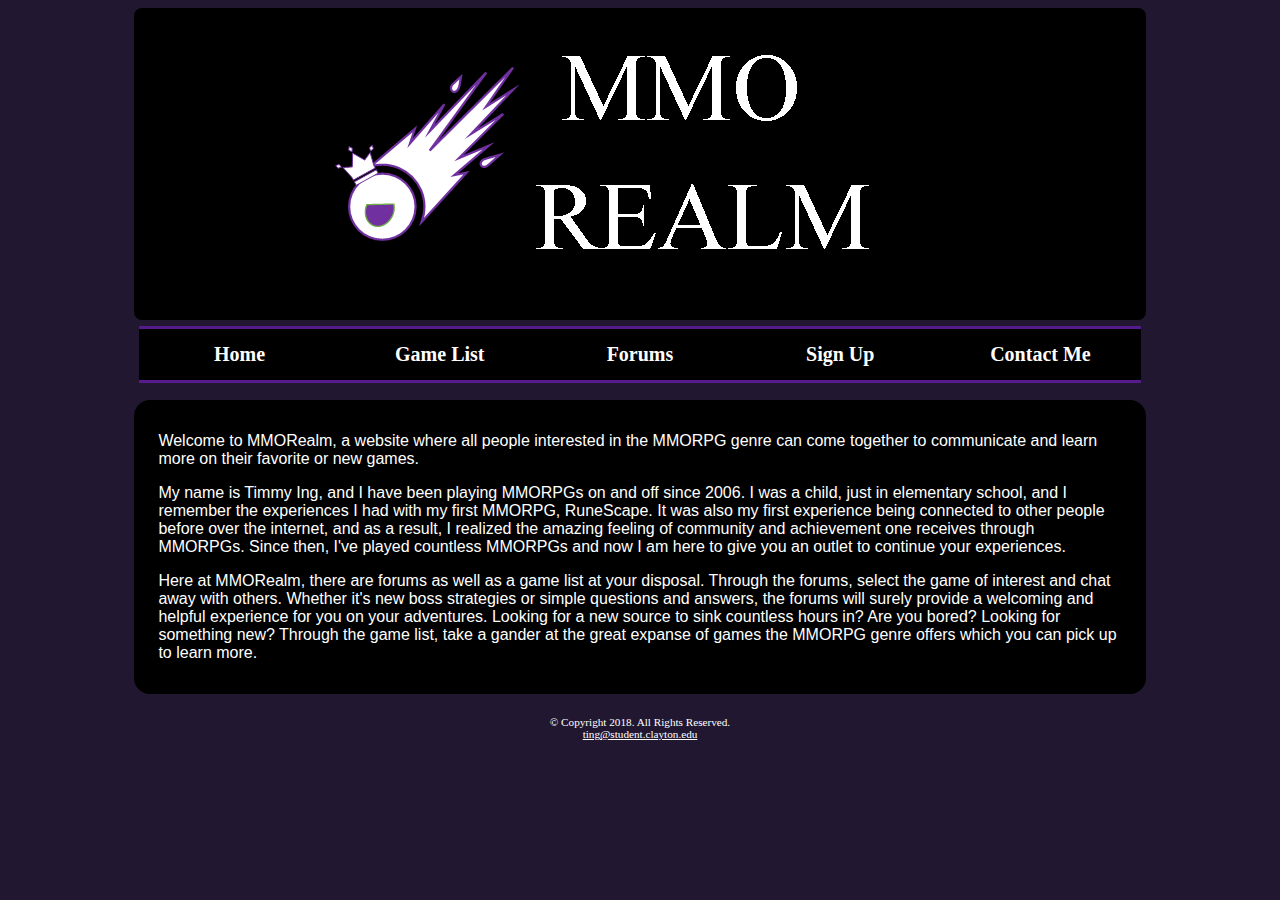
<file: index.html>
<!DOCTYPE html>
<html lang="en">
<head>
	<link rel="stylesheet" href="styles.css">
	<title>MMORealm</title>
	<meta charset="utf-8">
	<meta name="viewport" content="width=device-width,initial-scale=1">
	<meta name="description" content="Homepage of website introducing the website's purpose and function as well as background information on the author.">
	<meta name="author" content="Timmy Ing">
</head>
<body>
	
	<div id="container">
	
	<header>
	<a href="index.html"><img src="MMORealmlogo.png" alt="MMORealmLOGO"></a>
	</header>
	<nav>
		<ul>
			<li><a href="index.html">Home</a></li>
			<li><a href="gameList.html">Game List</a></li>
			<li><a href="forums.html">Forums</a></li>
			<li><a href="signup.html">Sign Up</a></li>
			<li><a href="contact.html">Contact Me</a></li>
		</ul>
	</nav>
	<main>
		<div class="mobile">
		
		<p> Welcome to MMORealm, a website where all people interested in the MMORPG genre can come together to communicate and learn more on their favorite or new games.</p>
		
		<p>Here at MMORealm, there are forums as well as a game list at your disposal. Through the forums, select the game of interest and chat away with others. 
		Whether it's new boss strategies or simple questions and answers, the forums will surely provide a welcoming and helpful experience for you on your adventures.
		Looking for a new source to sink countless hours in? Are you bored? Looking for something new? Through the game list, take a gander at the great expanse of games the MMORPG
		genre offers which you can pick up to learn more.</p>
		
		</div>
	
		<div class="desktop">
		
		<p> Welcome to MMORealm, a website where all people interested in the MMORPG genre can come together to communicate and learn more on their favorite or new games.</p>
		
		
		<p> My name is Timmy Ing, and I have been playing MMORPGs on and off since 2006. I was a child, just in elementary school, and I remember the experiences I had with my first MMORPG, RuneScape.
		It was also my first experience being connected to other people before over the internet, and as a result, I realized the amazing feeling of community and achievement one receives through MMORPGs.
		Since then, I've played countless MMORPGs and now I am here to give you an outlet to continue your experiences.</p>
		
		
		<p>Here at MMORealm, there are forums as well as a game list at your disposal. Through the forums, select the game of interest and chat away with others. 
		Whether it's new boss strategies or simple questions and answers, the forums will surely provide a welcoming and helpful experience for you on your adventures.
		Looking for a new source to sink countless hours in? Are you bored? Looking for something new? Through the game list, take a gander at the great expanse of games the MMORPG
		genre offers which you can pick up to learn more.</p>
		
		</div>
		
	</main>
	<footer>
		&copy; Copyright 2018. All Rights Reserved. <br>
		<a href="mailto:ting@student.clayton.edu">ting@student.clayton.edu</a>
	</footer>
	
	</div>
	
</body>
</html>
</file>
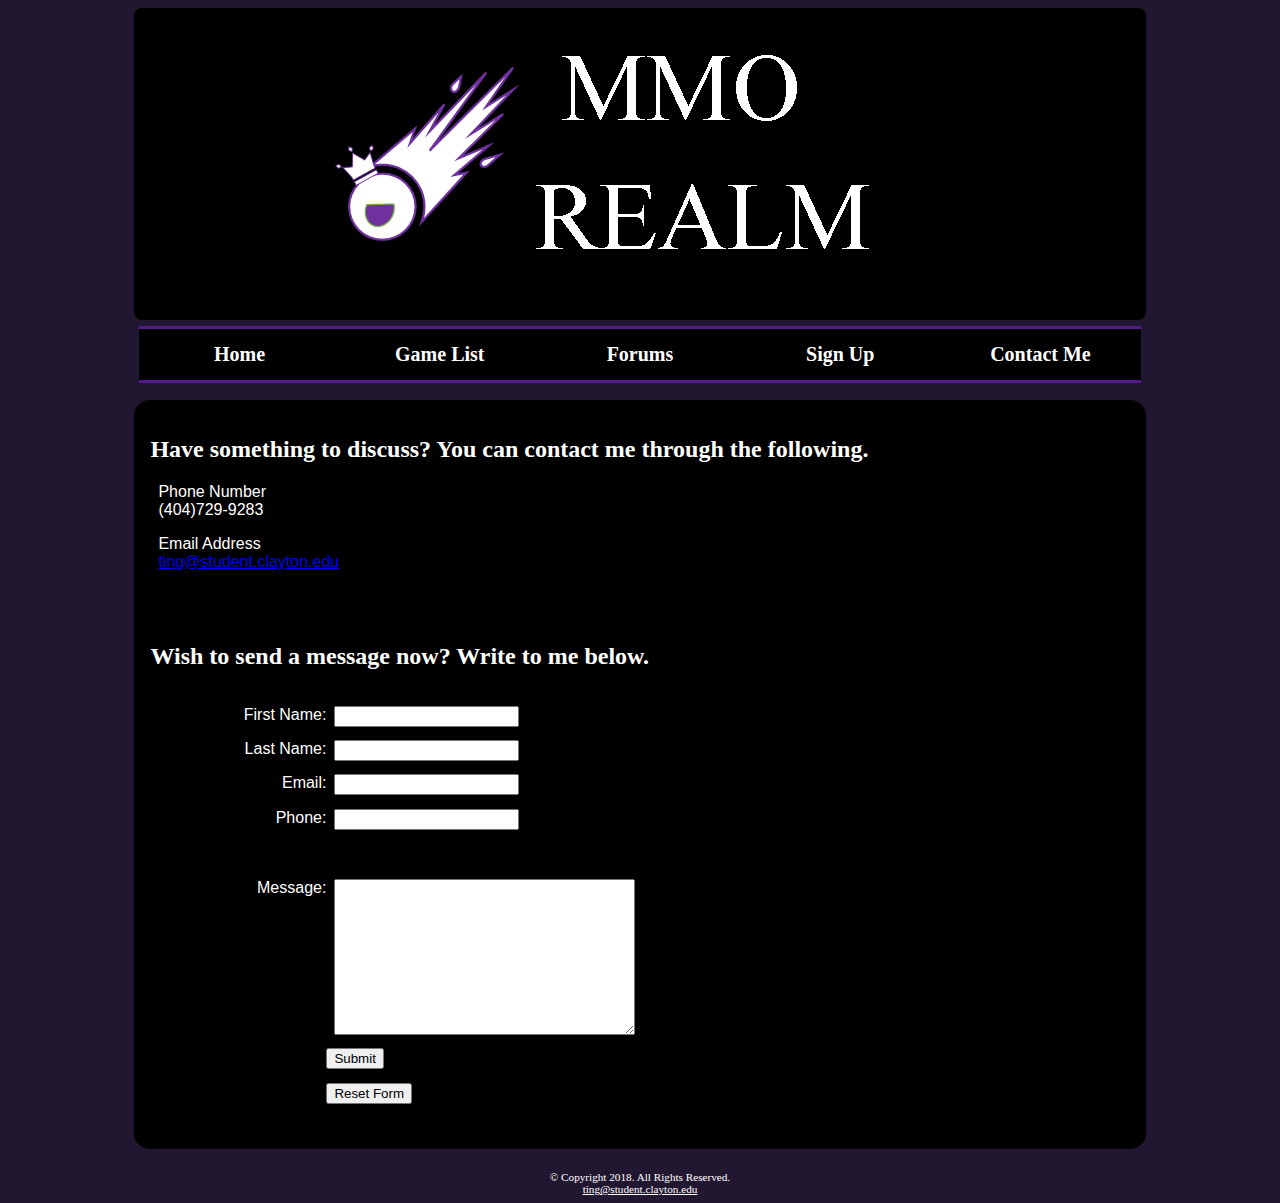
<file: contact.html>
<!DOCTYPE html>
<html lang="en">
<head>
	<link rel="stylesheet" href="styles.css">
	<title>MMORealm</title>
	<meta charset="utf-8">
	<meta name="viewport" content="width=device-width,initial-scale=1">
	<meta name="description" content="Provide contact details for author.">
	<meta name="author" content="Timmy Ing">
</head>
<body>
	
	<div id="container">
	
	<header>
	<a href="index.html"><img src="MMORealmlogo.png" alt="MMORealmLOGO"></a>
	</header>
	<nav>
		<ul>
			<li><a href="index.html">Home</a></li>
			<li><a href="gameList.html">Game List</a></li>
			<li><a href="forums.html">Forums</a></li>
			<li><a href="signup.html">Sign Up</a></li>
			<li><a href="contact.html">Contact Me</a></li>
		</ul>
	</nav>
	<main>
	
	<h2>Have something to discuss? You can contact me through the following.</h2>
	<p>Phone Number<br>
	<a class="mobile" href="tel:4047299283">(404)729-9283</a>
	<span class="desktop">(404)729-9283</span></p>
	
	<p>Email Address<br>
	<a href="mailto:ting@student.clayton.edu">ting@student.clayton.edu</a></p>
	<br><br>
		
	<h2>Wish to send a message now? Write to me below.</h2>
	<form><!-- Start Form -->
		<label for="fName">First Name:</label>
		<input type="text" id="fName" name="fName">
		
		<label for="lName">Last Name:</label>
		<input type="text" name="lName" id="lName">
		
		<label for="email">Email:</label>
		<input type="email" name="email" id="email">
		
		<label for="phone">Phone:</label>
		<input type="tel" id="phone" name="phone">
		
		<br><br>
		<label for="message">Message:</label>
		<textarea id="message" name="message" rows="10" cols="35"></textarea>
		
		<input type="submit" id="submit" value="Submit" class="btn">
		<input type="reset" id="reset" value="Reset Form" class="btn">
	</form>
	
	</main>
	<footer>
		&copy; Copyright 2018. All Rights Reserved. <br>
		<a href="mailto:ting@student.clayton.edu">ting@student.clayton.edu</a>
	</footer>
	
	</div>
	
</body>
</html>
</file>
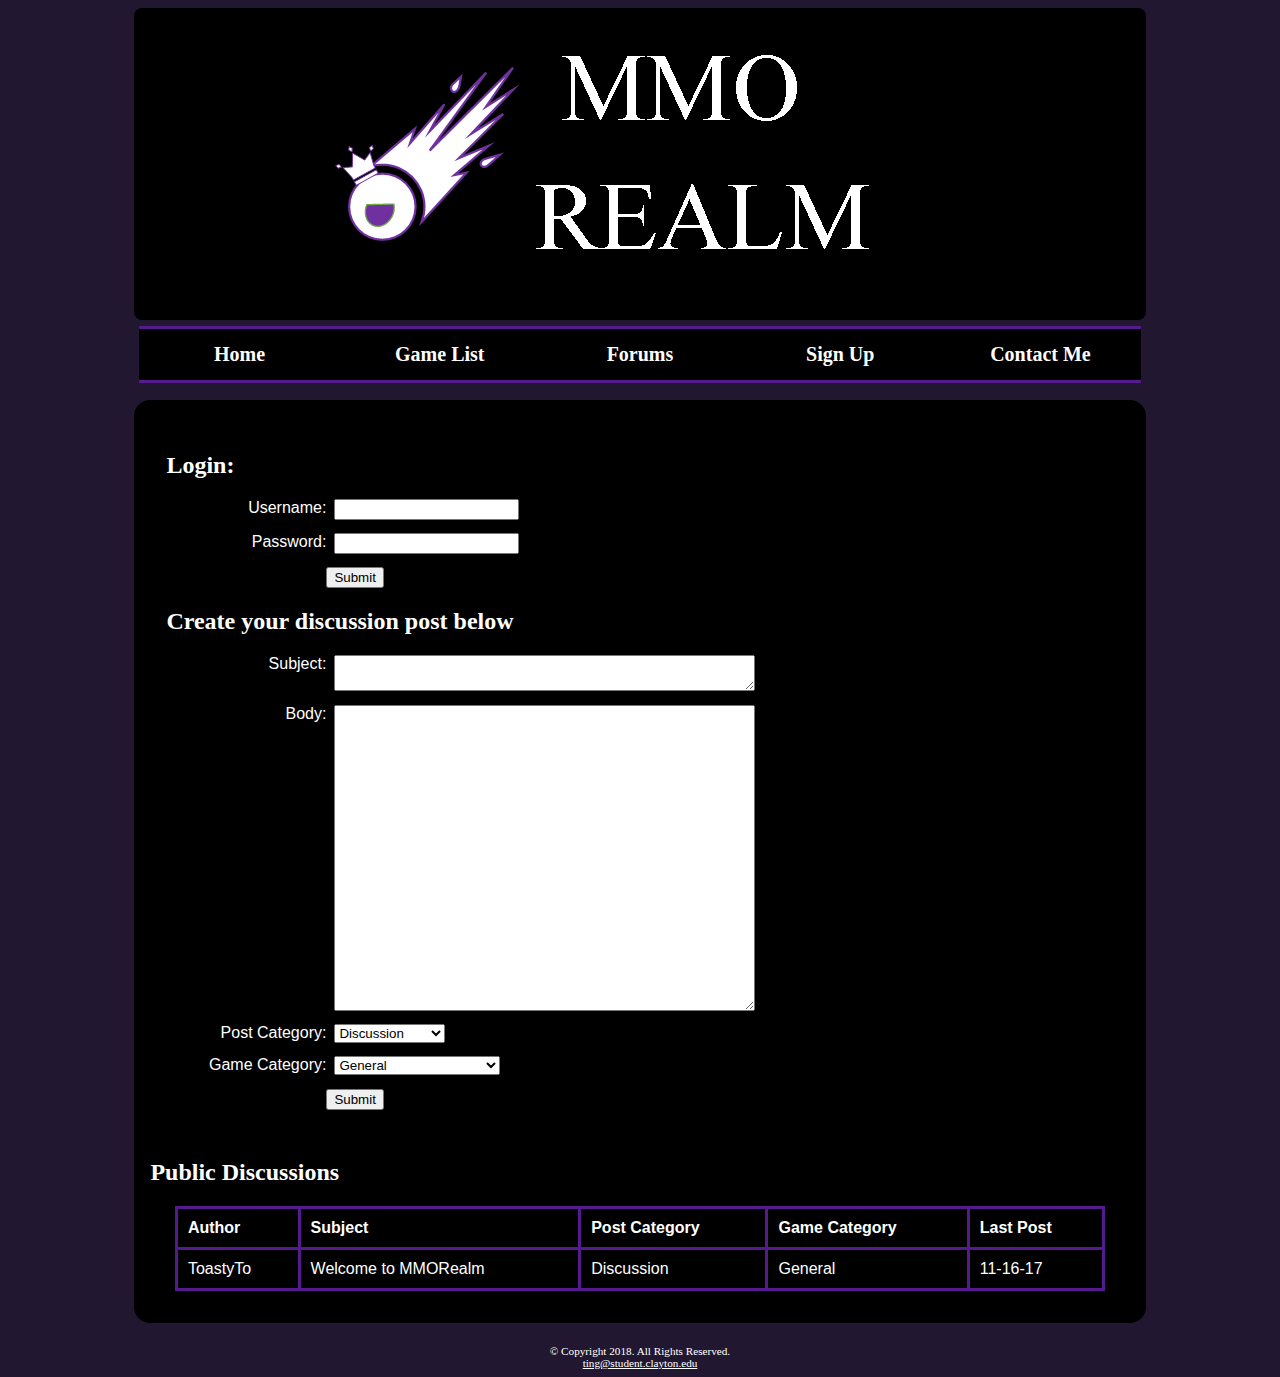
<file: forums.html>
<!DOCTYPE html>
<html lang="en">

<head>
	<link rel="stylesheet" href="styles.css">
	<title>MMORealm</title>
	<meta charset="utf-8">
	<meta name="viewport" content="width=device-width,initial-scale=1">
	<meta name="description" content="Provides forum posts and option to post discussion.">
	<meta name="author" content="Timmy Ing">
	<style>
 table {
    border-collapse: collapse;
  }
  th, td {
    border: 3px solid #551A8B;
    padding: 10px;
    text-align: left;
  }
</style>
</head>

<body>
	
	<div id="container">
	
	<header>
	<a href="index.html"><img src= "MMORealmlogo.png" alt="MMORealm LOGO"></a>
	</header>
	<nav>
		<ul>
			<li><a href="index.html">Home</a></li>
			<li><a href="gameList.html">Game List</a></li>
			<li><a href="forums.html">Forums</a></li>
			<li><a href="signup.html">Sign Up</a></li>
			<li><a href="contact.html">Contact Me</a></li>
		</ul>
	</nav>
	<main>
	
	<form><!-- Start Form -->
		<h2> Login: </h2>
		<label for="username">Username:</label>
		<input type="text" name="username" id="username">
		<label for="pw">Password:</label>
		<input type="password" name="pw" id="pw">
			<input type="submit" id="submit" value="Submit" class="btn">
	
		<h2>Create your discussion post below</h2>
		<label for="subject">Subject:</label>
		<textarea id="subject" name="subject" rows="2" cols="50" maxlength="75"></textarea>
		<label for="body">Body:</label>
		<textarea id="body" name="body" rows="20" cols="50" maxlength="2000"></textarea>
		<label for="postcat">Post Category:</label>
		<select name="postcat" id="postcat">
			<option value="discussion">Discussion</option>
			<option value="help">Suggestion/Tip</option>
			<option value="funny">Humor</option>
			<option value="talk">Rant</option>
			<option value="video">Video</option>
			<option value="art">Art</option>
			<option value="other">Other</option>
		</select>
		<label for="gamecat">Game Category:</label>
		<select name="gamecat" id="gamecat">
			<option value="general">General</option>
			<option value="WoW">World of Warcraft</option>
			<option value="FFXIV">Final Fantasy XIV</option>
			<option value="TESO">The Elder Scrolls Online</option>
			<option value="osrs">RuneScape</option>
			<option value="gw2">Guild Wars 2</option>
		</select>
		
		<input type="submit" id="submit2" value="Submit" class="btn">
	</form>
	
	<h2> Public Discussions </h2>
	<table>
		<tr>
			<th> Author </th>
			<th> Subject </th>
			<th> Post Category </th>
			<th> Game Category </th>
			<th> Last Post </th>
		</tr>
		<tr>
			<td> ToastyTo </td>
			<td> Welcome to MMORealm </td>
			<td> Discussion </td>
			<td> General </td>
			<td> 11-16-17 </td>
		</tr>
	</table>
		
		
		
	</main>
	<footer>
		&copy; Copyright 2018. All Rights Reserved. <br>
		<a href="mailto:ting@student.clayton.edu">ting@student.clayton.edu</a>
	</footer>
	
	</div>
	
</body>
</html>
</file>
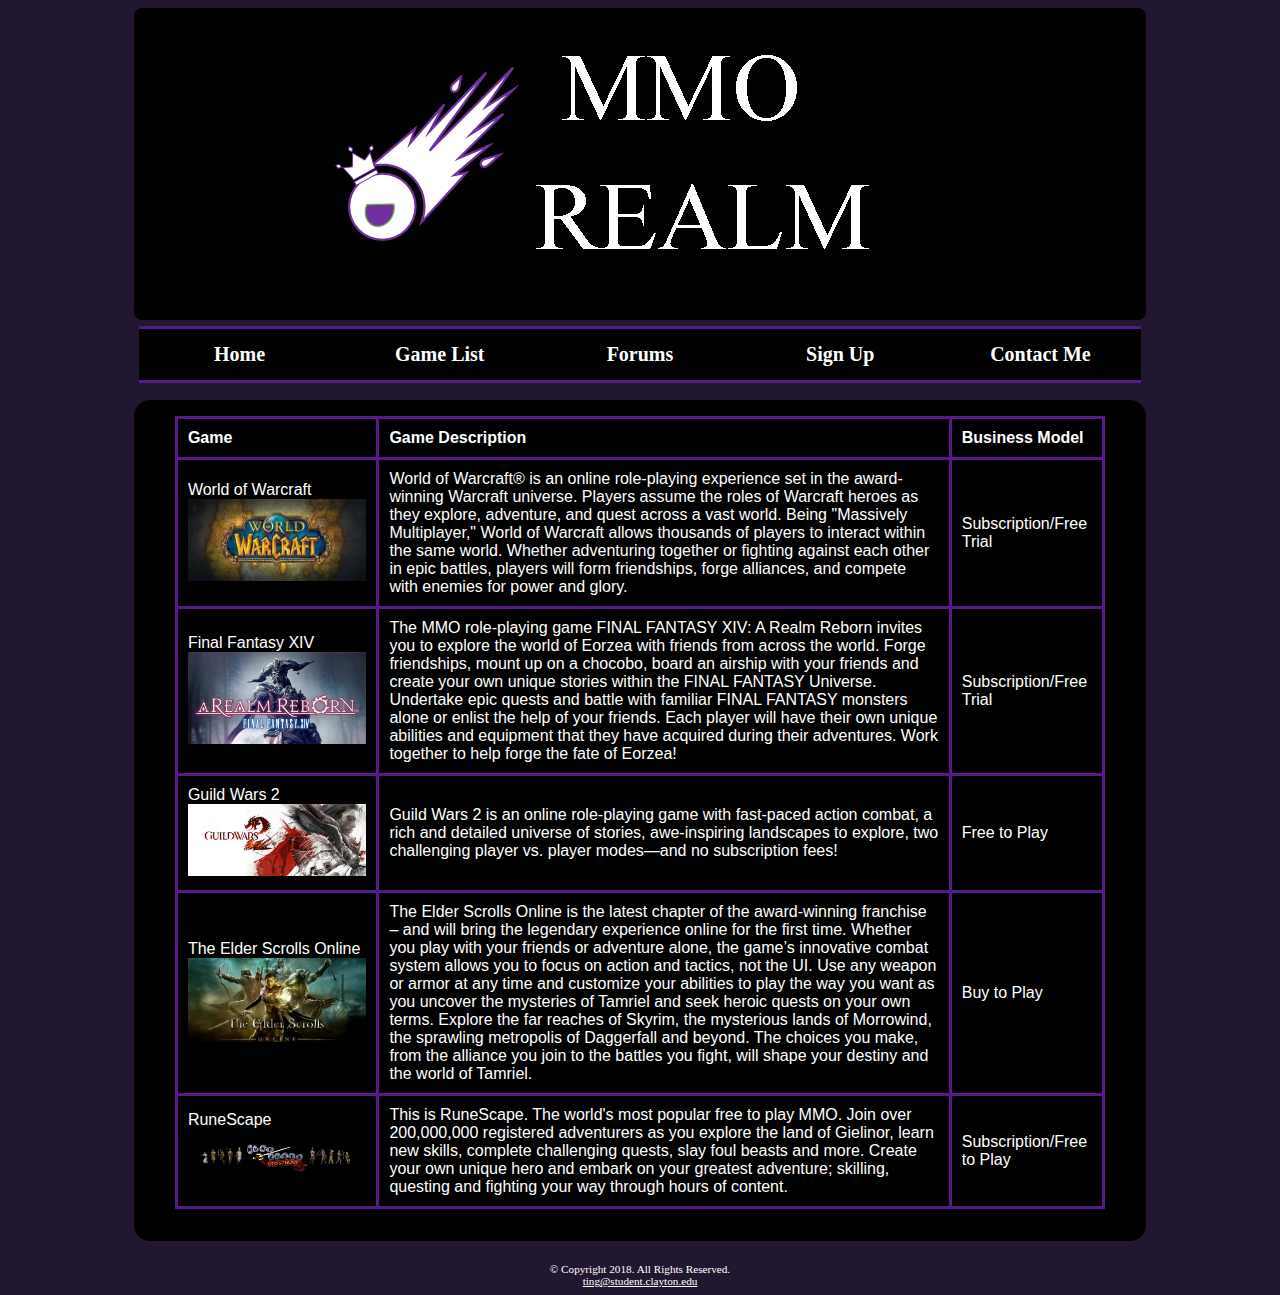
<file: gameList.html>
<!DOCTYPE html>
<html lang="en">
<head>
	<link rel="stylesheet" href="styles.css">
	<title>MMORealm</title>
	<meta charset="utf-8">
	<meta name="viewport" content="width=device-width,initial-scale=1">
	<meta name="description" content="List of MMORPG games provided on the site.">
	<meta name="author" content="Timmy Ing">
	<style>
 table {
    border-collapse: collapse;
  }
  th, td {
    border: 3px solid #551A8B;
    padding: 10px;
    text-align: left;
  }
</style>
</head>

<body>
	
	<div id="container">
	
	<header>
	<a href="index.html"><img src= "MMORealmlogo.png" alt="MMORealm LOGO"></a>
	</header>
	<nav>
		<ul>
			<li><a href="index.html">Home</a></li>
			<li><a href="gameList.html">Game List</a></li>
			<li><a href="forums.html">Forums</a></li>
			<li><a href="signup.html">Sign Up</a></li>
			<li><a href="contact.html">Contact Me</a></li>
		</ul>
	</nav>
	<main>
		<table>
			<tr>
				<th> Game </th>
				<th> Game Description </th>
				<th> Business Model </th>
			</tr>
			<tr>
				<td> World of Warcraft
					<a href="wowbanner.jpg"><img src= "wowbanner.jpg" alt="WoW image"></a>
				</td>
				<td> World of Warcraft® is an online role-playing experience set in the award-winning Warcraft universe. 
				Players assume the roles of Warcraft heroes as they explore, adventure, and quest across a vast world. 
				Being "Massively Multiplayer," World of Warcraft allows thousands of players to interact within the same world. 
				Whether adventuring together or fighting against each other in epic battles, players will form friendships, forge alliances,
				and compete with enemies for power and glory.</td>
				<td> Subscription/Free Trial </td>
			</tr>
			<tr>
				<td> Final Fantasy XIV
					<a href="ffxivbanner.jpg"><img src= "ffxivbanner.jpg" alt="ffxiv image"></a>
				</td>
				<td> The MMO role-playing game FINAL FANTASY XIV: A Realm Reborn invites you to explore the world of Eorzea with
				friends from across the world. Forge friendships, mount up on a chocobo, board an airship with your friends and create your
				own unique stories within the FINAL FANTASY Universe. Undertake epic quests and battle with familiar FINAL FANTASY monsters alone or enlist the help of your friends. 
				Each player will have their own unique abilities and equipment that they have acquired during their adventures. 
				Work together to help forge the fate of Eorzea! </td>
				<td> Subscription/Free Trial </td>
			</tr>
			<tr>
				<td> Guild Wars 2 
					<a href="guildwars2banner.jpg"><img src= "guildwars2banner.jpg" alt="GW2 image"></a>
				</td>
				<td> Guild Wars 2 is an online role-playing game with fast-paced action combat, 
				a rich and detailed universe of stories, awe-inspiring landscapes to explore, 
				two challenging player vs. player modes—and no subscription fees! </td>
				<td> Free to Play </td>
			</tr>
			<tr>
				<td> The Elder Scrolls Online 
					<a href="TESObanner.png"><img src= "TESObanner.png" alt="TESO image"></a>
				</td>
				<td> The Elder Scrolls Online is the latest chapter of the award-winning franchise – and will bring the legendary experience online for the first time. 
				Whether you play with your friends or adventure alone, the game’s innovative combat system allows you to focus on action and tactics, not the UI. 
				Use any weapon or armor at any time and customize your abilities to play the way you want as you uncover the mysteries of Tamriel and seek heroic quests 
				on your own terms. Explore the far reaches of Skyrim, the mysterious lands of Morrowind, the sprawling metropolis of Daggerfall and beyond.
				The choices you make, from the alliance you join to the battles you fight, will shape your destiny and the world of Tamriel. </td>
				<td> Buy to Play </td>
			</tr>
			<tr>
				<td> RuneScape 
					<a href="osrsbanner.jpg"><img src= "osrsbanner.jpg" alt="OSRS image"></a>
				</td>
				<td> This is RuneScape. The world's most popular free to play MMO. Join over 200,000,000 
				registered adventurers as you explore the land of Gielinor, learn new skills, complete challenging quests, slay foul beasts and more. 
				Create your own unique hero and embark on your greatest adventure; skilling, questing and fighting your way through hours of content.</td>
				<td> Subscription/Free to Play </td>
			</tr>
		
		
		
		
		
		
		</table>
		
		
	</main>
	<footer>
		&copy; Copyright 2018. All Rights Reserved. <br>
		<a href="mailto:ting@student.clayton.edu">ting@student.clayton.edu</a>
	</footer>
	
	</div>
	
</body>
</html>
</file>
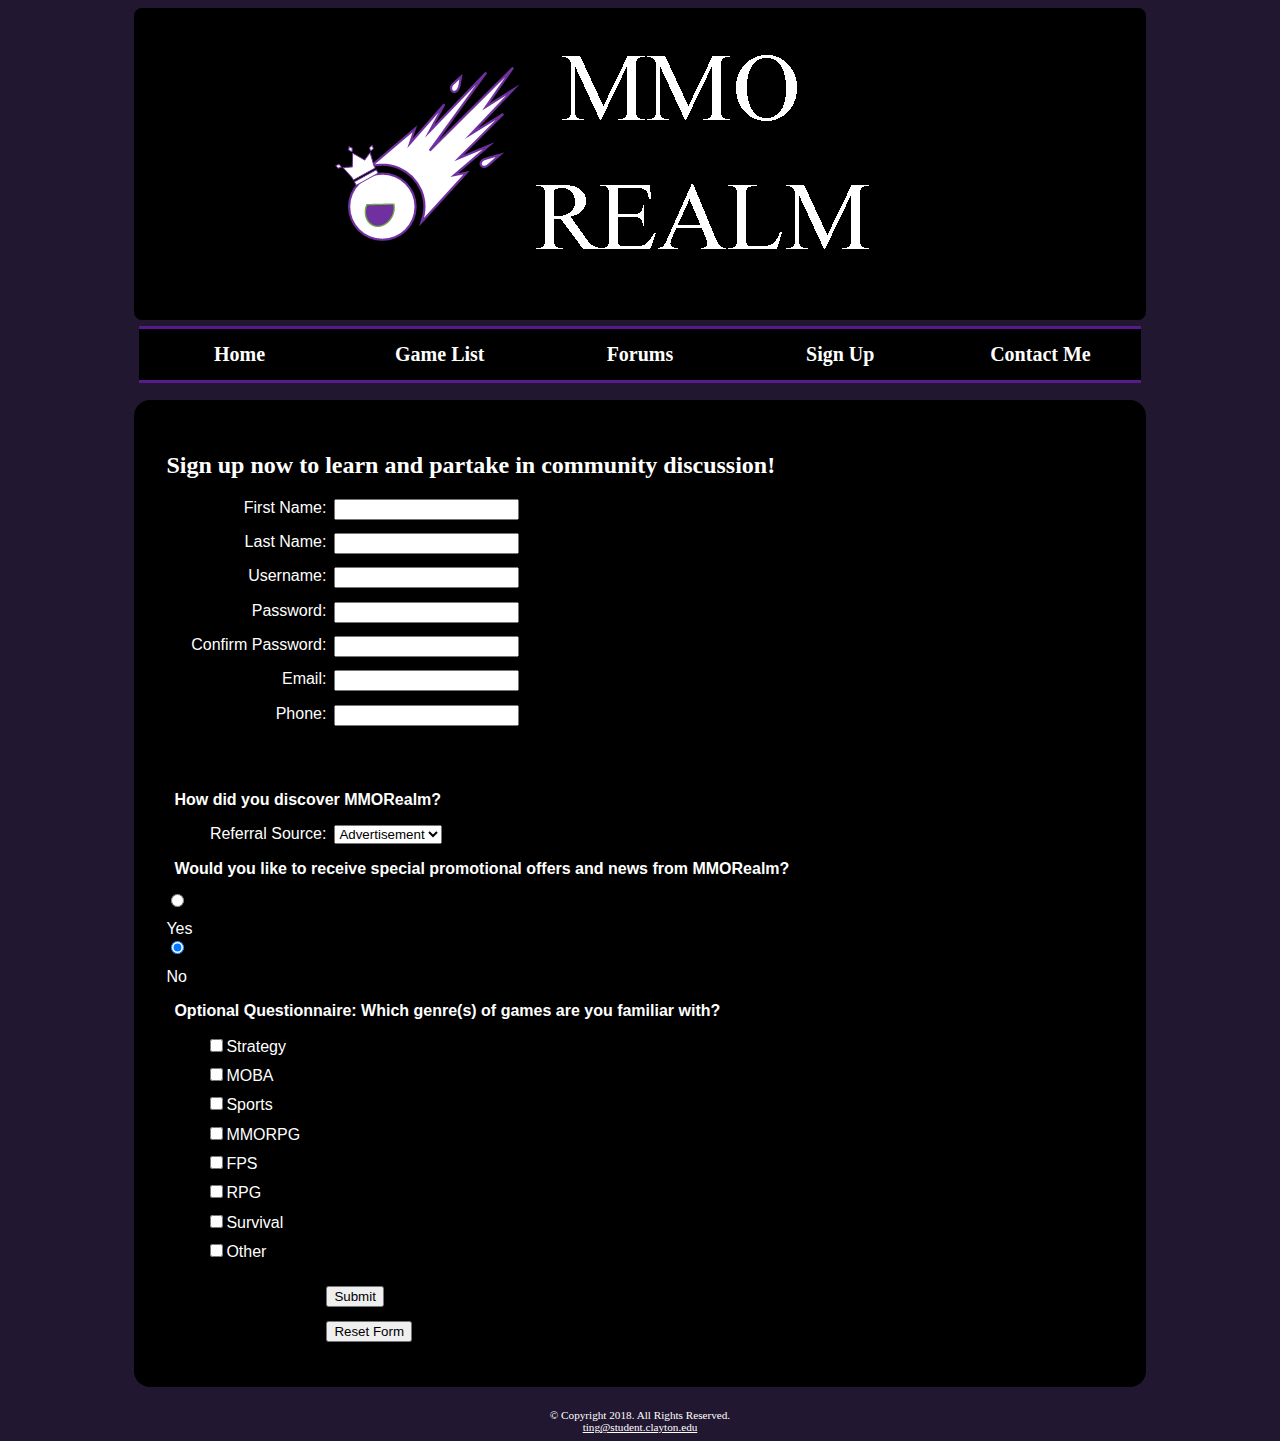
<file: signup.html>
<!DOCTYPE html>
<html lang="en">
<head>
	<link rel="stylesheet" href="styles.css">
	<title>MMORealm</title>
	<meta charset="utf-8">
	<meta name="viewport" content="width=device-width,initial-scale=1">
	<meta name="description" content="Signup page for website allowing for users to create accounts.">
	<meta name="author" content="Timmy Ing">
</head>
<body>
	
	<div id="container">
	
	<header>
	<a href="index.html"><img src= "MMORealmlogo.png" alt="MMORealm LOGO"></a>
	</header>
	<nav>
		<ul>
			<li><a href="index.html">Home</a></li>
			<li><a href="gameList.html">Game List</a></li>
			<li><a href="forums.html">Forums</a></li>
			<li><a href="signup.html">Sign Up</a></li>
			<li><a href="contact.html">Contact Me</a></li>
		</ul>
	</nav>
	<main>
	<form><!-- Start Form -->
		<h2>Sign up now to learn and partake in community discussion!</h2>
		<label for="fName">First Name:</label>
		<input type="text" id="fName" name="fName">
		
		<label for="lName">Last Name:</label>
		<input type="text" name="lName" id="lName">
		
		<label for="username">Username:</label>
		<input type="text" name="username" id="username">
		
		<label for="pw">Password:</label>
		<input type="password" name="pw" id="pw">
		
		<label for="repeatpw">Confirm Password:</label>
		<input type="password" name="repeatpw" id="repeatpw">
		
		<label for="email">Email:</label>
		<input type="email" name="email" id="email">
		
		<label for="phone">Phone:</label>
		<input type="tel" id="phone" name="phone">
		
		<br><br>
		
		<p> <b>How did you discover MMORealm?</b></p>
		<label for="reference">Referral Source:</label>
		<select name="reference" id="reference">
			<option value="ad">Advertisement</option>
			<option value="social">Social Media</option>
			<option value="friend">Friend</option>
			<option value="family">Family</option>
			<option value="me">Myself</option>
			<option value="other">Other</option>
		</select>
		
		
		<p> <b>Would you like to receive special promotional offers and news from MMORealm?</b> </p>
		<input type="radio" name="promotional" value="Yes"> Yes<br>
		<input type="radio" name="promotional" value="No" checked="checked"> No<br>
		
		
		<p> <b>Optional Questionnaire: Which genre(s) of games are you familiar with? </b> </p>
		<ul>
			<li><input type="checkbox" name="genre" id="strategy" value="strategy"
			class="chkbx">Strategy</li>
			<li><input type="checkbox" name="genre" id="MOBA" value="MOBA"
			class="chkbx">MOBA</li>
			<li><input type="checkbox" name="genre" id="sports" value="sports"
			class="chkbx">Sports</li>
			<li><input type="checkbox" name="genre" id="MMORPG" value="MMORPG"
			class="chkbx">MMORPG</li>
			<li><input type="checkbox" name="genre" id="FPS" value="FPS"
			class="chkbx">FPS</li>
			<li><input type="checkbox" name="genre" id="RPG" value="RPG"
			class="chkbx">RPG</li>
			<li><input type="checkbox" name="genre" id="survival" value="survival"
			class="chkbx">Survival</li>
			<li><input type="checkbox" name="genre" id="other" value="other"
			class="chkbx">Other</li>
		</ul>
		
		
		
		
		<input type="submit" id="submit" value="Submit" class="btn">
		<input type="reset" id="reset" value="Reset Form" class="btn">
	</form>
	
		
	</main>
	<footer>
		&copy; Copyright 2018. All Rights Reserved. <br>
		<a href="mailto:ting@student.clayton.edu">ting@student.clayton.edu</a>
	</footer>
	
	</div>
	
</body>
</html>
</file>
<file: styles.css>
/* Style sheet created by: Timmy Ing, 9/14/18 */

/* Style to create a fluid image */
img {
	max-width: 100%;
}

/* Style displays the mobile class */
.mobile {
	display:inline;
}

/* Style hides the desktop class */
.desktop {
	display: none;
}

/* Style hides the tablet class */
.tablet {
	display: none;
}

/*Styles for Mobile Layout */

/* Style for #container centers page, and specifies margins */
#container {
	width: 100%;
	margin-left: auto;
	margin-right: auto;
}


/* Style for body specifies a background color */
body {
	background-color: #221730;
}

/*  Style for h1, h2, h3 specifies font family and font color */
h1, h2, h3 {
	font-family: Georgia, "Times New Roman", serif;
	color:white;
}

/* Style for p specifies font color */
p {
	color:white;
}

/* Style for header specifies background color, margins, rounded border, and center alignment */
header {
	margin-top: 0.2em;
	background-color: black;
	border-radius: 0.5em;
	text-align: center;
}

/* Style for nav specifies text properties */
nav {
	color:white;
	font-family: Georgia, "Times New Roman", Courier, serif;
	font-size: 1.25em;
	font-weight: bold;
	text-align: center;
}

/* Style specifies padding and margins for unordered list */
nav ul {
	padding: 0;
	margin-top: 0.5em;
	margin-bottom: 0.5em;
}

nav li a {
	color: white;
	text-decoration: none;
}

/* Style for nav li specifies the background color, rounded corners, removes bullet styles, and applies margins and padding for list items within the navigation */
nav li {
	background-color: black;
	border-radius: 2em;
	list-style-type: none;
	margin: 0.3em;
	padding: 0.4em;
}

/* Style for main specifies a block display, text properties, margins, padding, and rounded border */
main {
	display: block;
	font-family: "Century Gothic", "Segoe UI", "Arial Regular", sans-serif;
	font-size: 1em;
	color: white;
	margin-top: 0.5em;
	padding: 1em;
	border-radius: 1em;
	background-color: black;
	border-top: solid 0.2em #551A8B;
	border-bottom: solid 0.2em #551A8B;
	
}

/* Style for footer specifies font size, font color, text alignment, and margin */
footer {
	font-size: .70em;
	text-align: center;
	margin-top: 2em;
	color:white;
}

footer a {
	color: white;
}

/* Style rule for input and textarea form elements */
input, select, textarea {
	display: block;
	margin-bottom: 1em;
}

/* Style rule for label element */
label {
	display: block;
}

/* Style rule for unordered list within a form */
form ul{
	list-style-type: none;
}

/* Style rule for chkbx class */
.chkbx {
	display: inline-block;
}

/* Media query for tablet viewport targets screen size with a minimum width of 481px. */

@media only screen and (min-width: 481px)
{
	
/* Style specifies a horizontal display for nagivation links */
nav li {
	display: inline;
	float: left;
	padding-left: 0;
	padding-right: 0;
	width: 23%;
	white-space: nowrap;
}

/* Style specifies clear and top margin properties for the main element*/
main {
	clear: left;
	margin-top: 4em;
	color: white;
}

/* Style rule for label element */
label {
	float: left;
	padding-right: 0.5em;
	text-align: right;
	width: 10em;
}

/* Style rule for btn class */
.btn {
	margin-left: 12em;
}

/* Style specifies to hide the mobile class */
.mobile {
	display: none;
}

/* Style specifies to display the desktop class */
.desktop {
	display: inline;
}

}


/* Media query for desktop viewport targets screens with a minimum width of 769px. */

@media only screen and (min-width: 769px)
{
table { width: 95%; margin-left: auto; margin-right: auto; margin-bottom: 1em;}

caption { font-size: 1.5em; padding-bottom: 1em; }

/* Style specifies a width for container */
#container {
	width: 80%;
}

/* Style specifies margin and padding for the unordered list within the nav */
nav ul {
	margin: 0;
	padding-left: 0.50%;
	padding-right: 0.50%;
}

/* Style for navigation list items specifies a border radius, border, margin, width, and padding */
nav li {
	border-radius: 0;
	border-top: solid #551A8B;
	border-bottom: solid #551A8B;
	margin-left: 0;
	margin-right: 0;
	padding: 0;
	width: 20%;
}

/* Style for navigation links specifies display and padding */
nav li a {
	display: inline-block;
	padding: 0.7em;
}

/* Style specifies border and margins for the main element */
main {
	border-style: none;
	margin-bottom: 1em;
	margin-top: 5em;
	color:white;
}

/* Style specifies left and right padding for paragraph elements within the main element */
main p {
	padding-left: 0.5em;
	padding-right: 0.5em;
}

table, th, td, tr {
   border: 1px solid black;
}

/* Syle rules for pseudo-classes */
nav li a:link {
	color: white;
}

nav li a:visited {
	color: gray;
}

nav li a:hover {
	color: #551A8B;
}

nav li a:active {
	color:white;
}

/* Style rule for form element */
form {
	background-color: black;
	padding: 1em;
}

/* Style rule for paragraph with form element */
form p {
	color: white;
}
}
</file>
